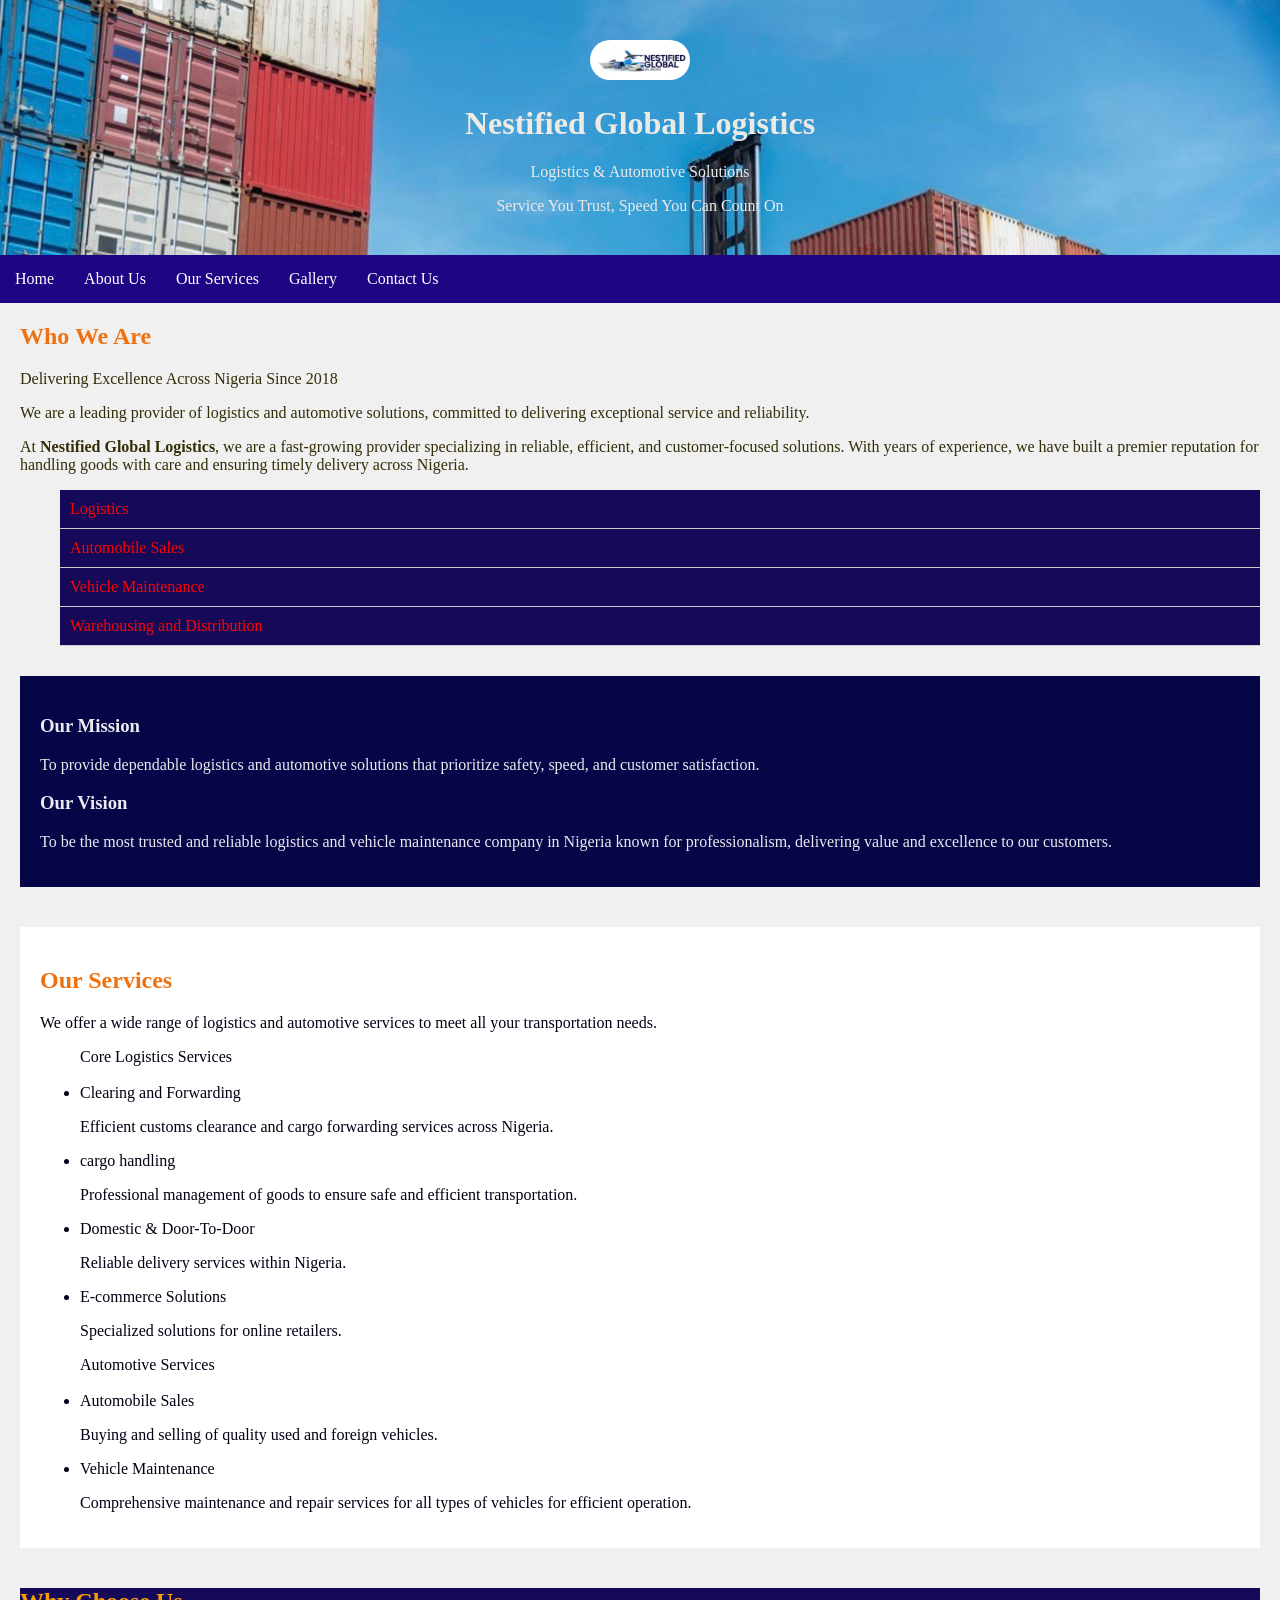
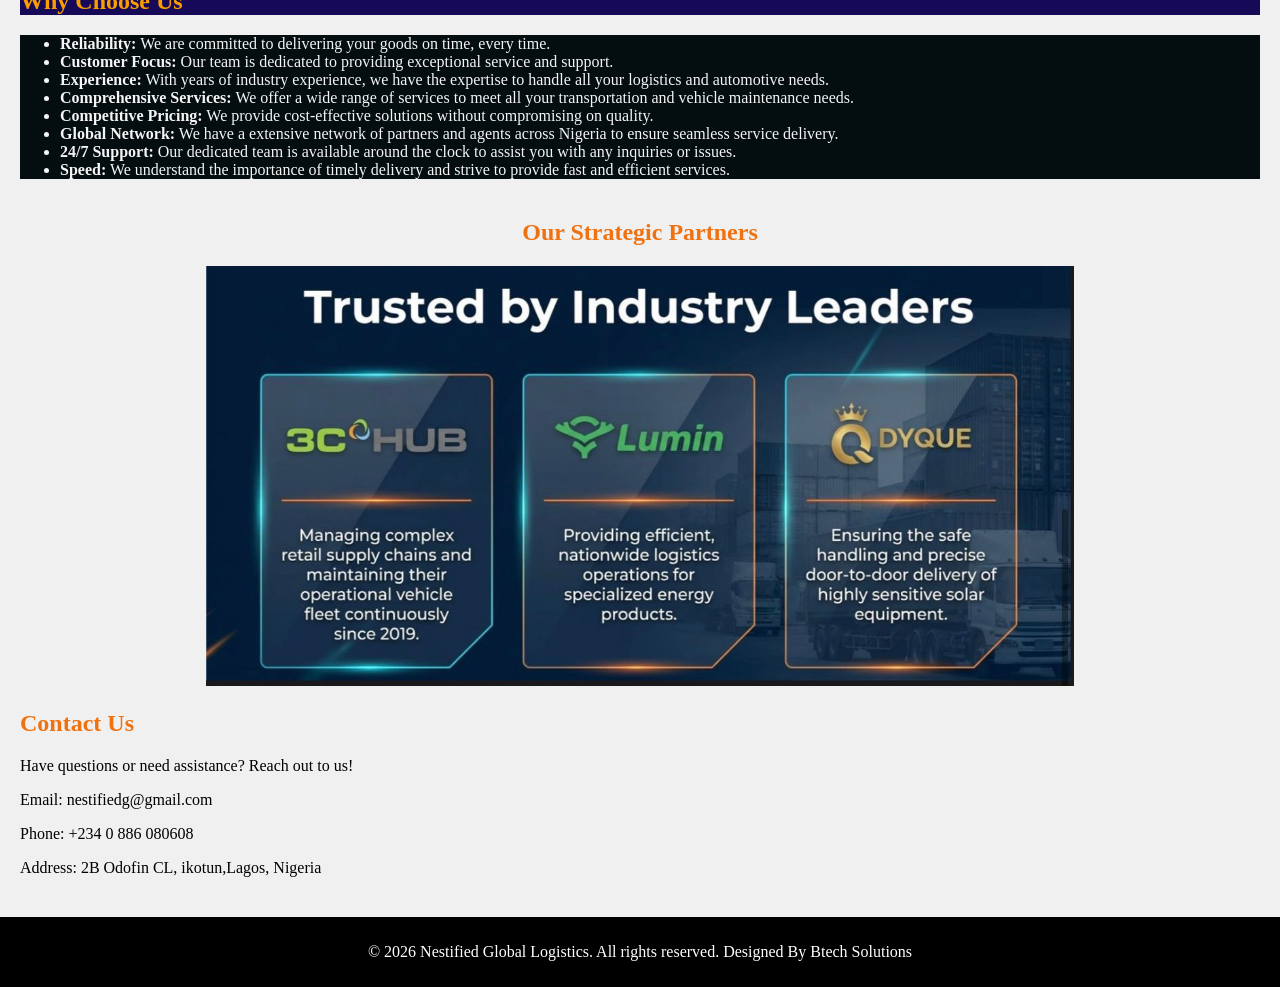
<file: index.html>
<!doctype html>
<html lang="en">
  <head>
    <meta charset="UTF-8" />
    <meta name="viewport" content="width=device-width, initial-scale=1.0" />
    <title>Document</title>
    <link rel="stylesheet" href="style.css/style.css" />
  </head>
  <body>
    <header>
      <img class="logo" src="image/nestifiedlogo.jpeg" alt="" />

      <h1>Nestified Global Logistics</h1>
      <p>Logistics & Automotive Solutions</p>
      Service You Trust, Speed You Can Count On
    </header>
    <nav class="navbar">
      <ul>
        <li><a href="index.html">Home</a></li>
        <li><a href="about.html">About Us</a></li>
        <li><a href="our-services.html">Our Services</a></li>
        <li><a href="gallery.html">Gallery</a></li>
        <li><a href="contact.html">Contact Us</a></li>
      </ul>
    </nav>
    <main>
      <div class="WhoWeAre">
        <section>
          <h2>Who We Are</h2>
          <label>Delivering Excellence Across Nigeria Since 2018</label>
          <p>
            We are a leading provider of logistics and automotive solutions,
            committed to delivering exceptional service and reliability.
          </p>
          <p>
            At <strong>Nestified Global Logistics</strong>, we are a
            fast-growing provider specializing in reliable, efficient, and
            customer-focused solutions. With years of experience, we have built
            a premier reputation for handling goods with care and ensuring
            timely delivery across Nigeria.
          </p>
          <div>
            <ol>
              <div>
                <li>Logistics</li>
                <li>Automobile Sales</li>
                <li>Vehicle Maintenance</li>
                <li>Warehousing and Distribution</li>
              </div>
            </ol>
      
          </div>
        </section>
      </div>
      <div class="our">
        <section>
          <h3>Our Mission</h3>
          <p>
            To provide dependable logistics and automotive solutions that
            prioritize safety, speed, and customer satisfaction.
          </p>
          <h3>Our Vision</h3>
          <p>
            To be the most trusted and reliable logistics and vehicle
            maintenance company in Nigeria known for professionalism, delivering
            value and excellence to our customers.
          </p>
        </section>
      </div>

      <div class="ourservices">
        <section>
          <h2>Our Services</h2>
          <p>
            We offer a wide range of logistics and automotive services to meet
            all your transportation needs.
          </p>
          <ul>
            Core Logistics Services
            <br /><br />
            <li>
              Clearing and Forwarding
              <p>
                Efficient customs clearance and cargo forwarding services across
                Nigeria.
              </p>
            </li>
            <li>
              cargo handling
              <p>
                Professional management of goods to ensure safe and efficient
                transportation.
              </p>
            </li>
            <li>
              Domestic & Door-To-Door
              <p>Reliable delivery services within Nigeria.</p>
            </li>
            <li>
              E-commerce Solutions
              <p>Specialized solutions for online retailers.</p>
            </li>
          </ul>
          <ul>
            Automotive Services
            <br /><br />
            <li>
              Automobile Sales
              <p>Buying and selling of quality used and foreign vehicles.</p>
            </li>
            <li>
              Vehicle Maintenance
              <p>
                Comprehensive maintenance and repair services for all types of
                vehicles for efficient operation.
              </p>
            </li>
          </ul>
        </section>
      </div>
      <section>
        <h2 class="whychooseus">Why Choose Us</h2>
        <div id="whychooseus">
          <ul>
            <li>
              <strong>Reliability:</strong> We are committed to delivering your
              goods on time, every time.
            </li>
            <li>
              <strong>Customer Focus:</strong> Our team is dedicated to
              providing exceptional service and support.
            </li>
            <li>
              <strong>Experience:</strong> With years of industry experience, we
              have the expertise to handle all your logistics and automotive
              needs.
            </li>
            <li>
              <strong>Comprehensive Services:</strong> We offer a wide range of
              services to meet all your transportation and vehicle maintenance
              needs.
            </li>
            <li>
              <strong>Competitive Pricing:</strong> We provide cost-effective
              solutions without compromising on quality.
            </li>
            <li>
              <strong>Global Network:</strong> We have a extensive network of
              partners and agents across Nigeria to ensure seamless service
              delivery.
            </li>
            <li>
              <strong>24/7 Support:</strong> Our dedicated team is available
              around the clock to assist you with any inquiries or issues.
            </li>
            <li>
              <strong>Speed:</strong> We understand the importance of timely
              delivery and strive to provide fast and efficient services.
            </li>
          </ul>
        </div>
      </section>
      <section>
        <div class="strategic">
          <h2>Our Strategic Partners</h2>
          <img src="image/partners.jpeg" alt="Strategic Partner Logo" />
        </div>
      </section>
      <section>
        <div>
          <h2>Contact Us</h2>
          <p>Have questions or need assistance? Reach out to us!</p>
          <p>Email: nestifiedg@gmail.com</p>
          <p>Phone: +234 0 886 080608</p>
          <p>Address: 2B Odofin CL, ikotun,Lagos, Nigeria</p>
        </div>
      </section>
    </main>
    <center>
      <footer>
        <p>
          &copy; 2026 Nestified Global Logistics. All rights reserved. Designed
          By Btech Solutions
        </p>
      </footer>
    </center>
  </body>
</html>
</file>
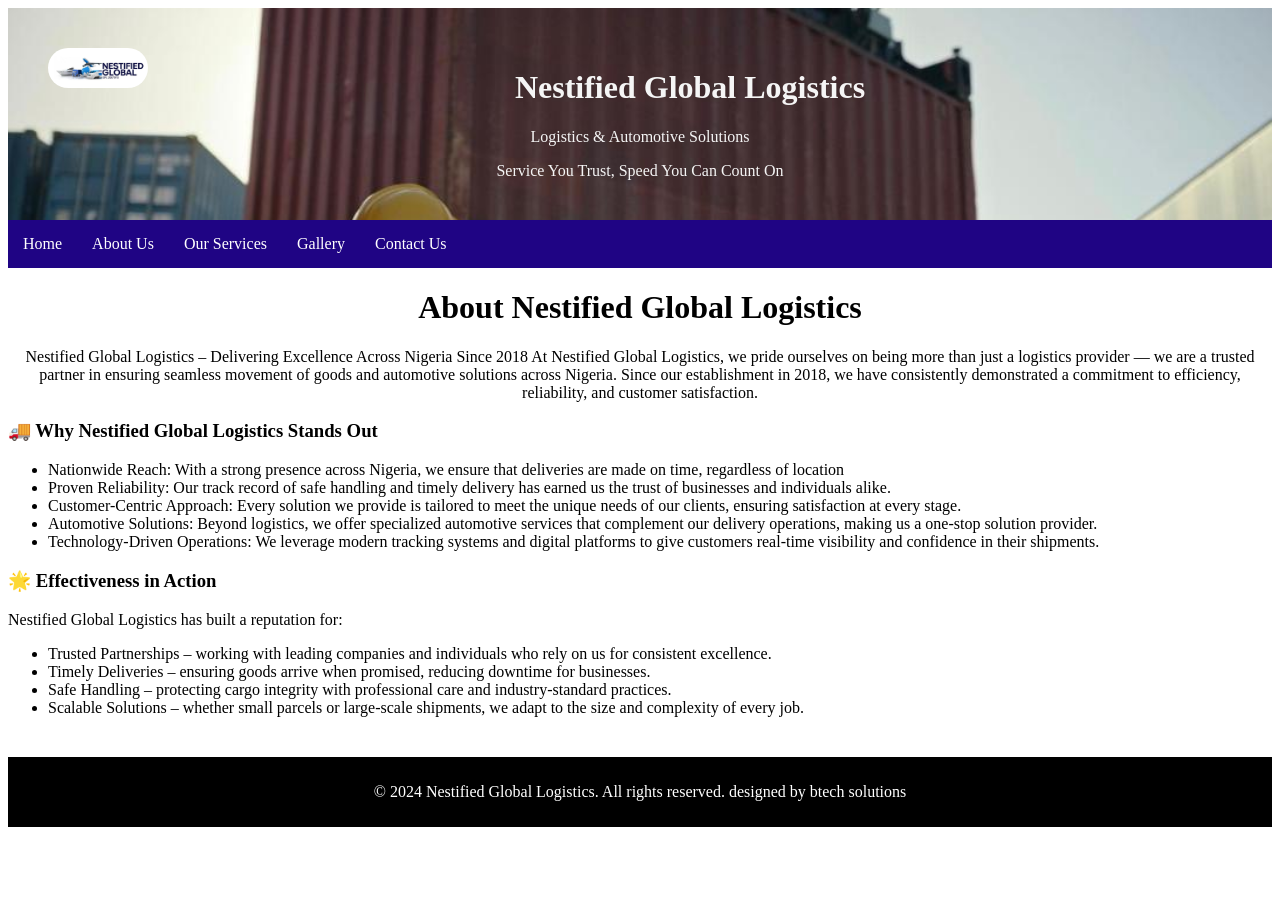
<file: about.html>
<!DOCTYPE html>
<html lang="en">
<head>
    <meta charset="UTF-8">
    <meta name="viewport" content="width=device-width, initial-scale=1.0">
    <title>about us</title>
</head>
<body>
    <header>
      <img class="logo" src="image/nestifiedlogo.jpeg" alt="" />

      <h1>Nestified Global Logistics</h1>
      <p>Logistics & Automotive Solutions</p>
      Service You Trust, Speed You Can Count On
    </header>
    <nav class="navbar">
      <ul>
        <li><a href="index.html">Home</a></li>
        <li><a href="about.html">About Us</a></li>
        <li><a href="our-services.html">Our Services</a></li>
        <li><a href="gallery.html">Gallery</a></li>
        <li><a href="contact.html">Contact Us</a></li>
      </ul>
    </nav>
    <main>
        <center><h1>About Nestified Global Logistics</h1>
        <p>Nestified Global Logistics – Delivering Excellence Across Nigeria Since 2018
At Nestified Global Logistics, we pride ourselves on being more than just a logistics provider — we are a trusted partner in ensuring seamless movement of goods and automotive solutions across Nigeria. Since our establishment in 2018, we have consistently demonstrated a commitment to efficiency, reliability, and customer satisfaction.
</p>
</center>
<h3>🚚 Why Nestified Global Logistics Stands Out</h3>
   
<ul>
        <li>Nationwide Reach: With a strong presence across Nigeria, we ensure that deliveries are made on time, regardless of location</li>
        <li>Proven Reliability: Our track record of safe handling and timely delivery has earned us the trust of businesses and individuals alike.</li>
        <li>Customer-Centric Approach: Every solution we provide is tailored to meet the unique needs of our clients, ensuring satisfaction at every stage.</li>
        <li>Automotive Solutions: Beyond logistics, we offer specialized automotive services that complement our delivery operations, making us a one-stop solution provider.</li>
        <li>Technology-Driven Operations: We leverage modern tracking systems and digital platforms to give customers real-time visibility and confidence in their shipments.</li>
    </ul>

<h3>🌟 Effectiveness in Action</h3>

<p>Nestified Global Logistics has built a reputation for:</p>
<ul>
   <li>Trusted Partnerships – working with leading companies and individuals who rely on us for consistent excellence.</li>
    <li>Timely Deliveries – ensuring goods arrive when promised, reducing downtime for businesses.</li>
    <li>Safe Handling – protecting cargo integrity with professional care and industry-standard practices.</li>
    <li>Scalable Solutions – whether small parcels or large-scale shipments, we adapt to the size and complexity of every job.</li>
</ul>

    </main>
    <footer>
        <p>&copy; 2024 Nestified Global Logistics. All rights reserved. designed by btech solutions</p>
    </footer>
</body>
</html>
<style>
    header {
  background-image: url("image/whoweare\ \(2\).jpeg");
  background-size: cover;
  color: whitesmoke;
  padding: 40px;
  text-align: center;
  
}
.navbar ul{ list-style-type: none;
background-color: rgb(31, 4, 132);
   padding: 0px; 
   margin: 0px;
  overflow: hidden;
}
.navbar a{ color: white;
  text-decoration: none;
  padding: 15px;
  display: block;
  text-align: center;
}
a:hover {
  background-color: rgba(5, 5, 5, 0.84);
}
.navbar li {
  float: left;
}

    .logo{width: 100px;border-radius: 50px;
    float: left;}
footer{
  background: rgb(0, 0, 0);
  color: white;
  text-align: center;
  padding: 10px;
  margin: 40px 0 0 0;
}
</style>
</file>
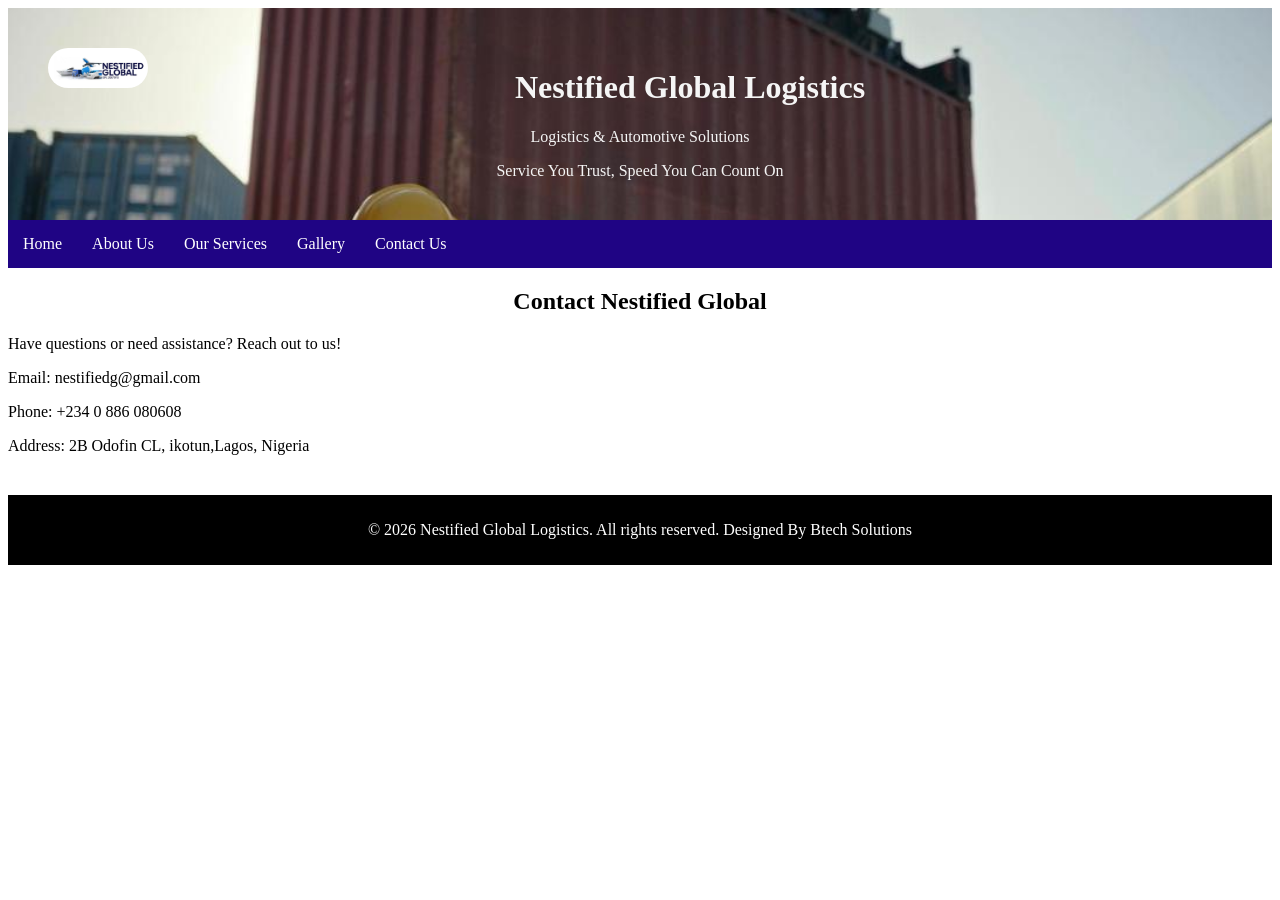
<file: contact.html>
<!DOCTYPE html>
<html lang="en">
<head>
    <meta charset="UTF-8">
    <meta name="viewport" content="width=device-width, initial-scale=1.0">
    <title>contact us</title>
</head>
<body>
    <header>
      <img class="logo" src="image/nestifiedlogo.jpeg" alt="" />

      <h1>Nestified Global Logistics</h1>
      <p>Logistics & Automotive Solutions</p>
      Service You Trust, Speed You Can Count On
    </header>
    <nav class="navbar">
      <ul>
        <li><a href="index.html">Home</a></li>
        <li><a href="about.html">About Us</a></li>
        <li><a href="our-services.html">Our Services</a></li>
        <li><a href="gallery.html">Gallery</a></li>
        <li><a href="contact.html">Contact Us</a></li>
      </ul>
    </nav>
    <main>
      <center>  <h2>Contact Nestified Global</h2></center>
       
          <p>Have questions or need assistance? Reach out to us!</p>
          <p>Email: nestifiedg@gmail.com</p>
          <p>Phone: +234 0 886 080608</p>
          <p>Address: 2B Odofin CL, ikotun,Lagos, Nigeria</p>
    </main>
    <footer> <p>
          &copy; 2026 Nestified Global Logistics. All rights reserved. Designed
          By Btech Solutions
        </p></footer>
</body>
</html>
<style>
header {
  background-image: url("image/whoweare\ \(2\).jpeg");
  background-size: cover;
  color: whitesmoke;
  padding: 40px;
  text-align: center;
  
}
.navbar ul{ list-style-type: none;
background-color: rgb(31, 4, 132);
   padding: 0px; 
   margin: 0px;
  overflow: hidden;
}
.navbar a{ color: white;
  text-decoration: none;
  padding: 15px;
  display: block;
  text-align: center;
}
a:hover {
  background-color: rgba(5, 5, 5, 0.84);
}
.navbar li {
  float: left;
}

    .logo{width: 100px;border-radius: 50px;
    float: left;}
footer{
  background: rgb(0, 0, 0);
  color: white;
  text-align: center;
  padding: 10px;
  margin: 40px 0 0 0;
}
</style>
</file>
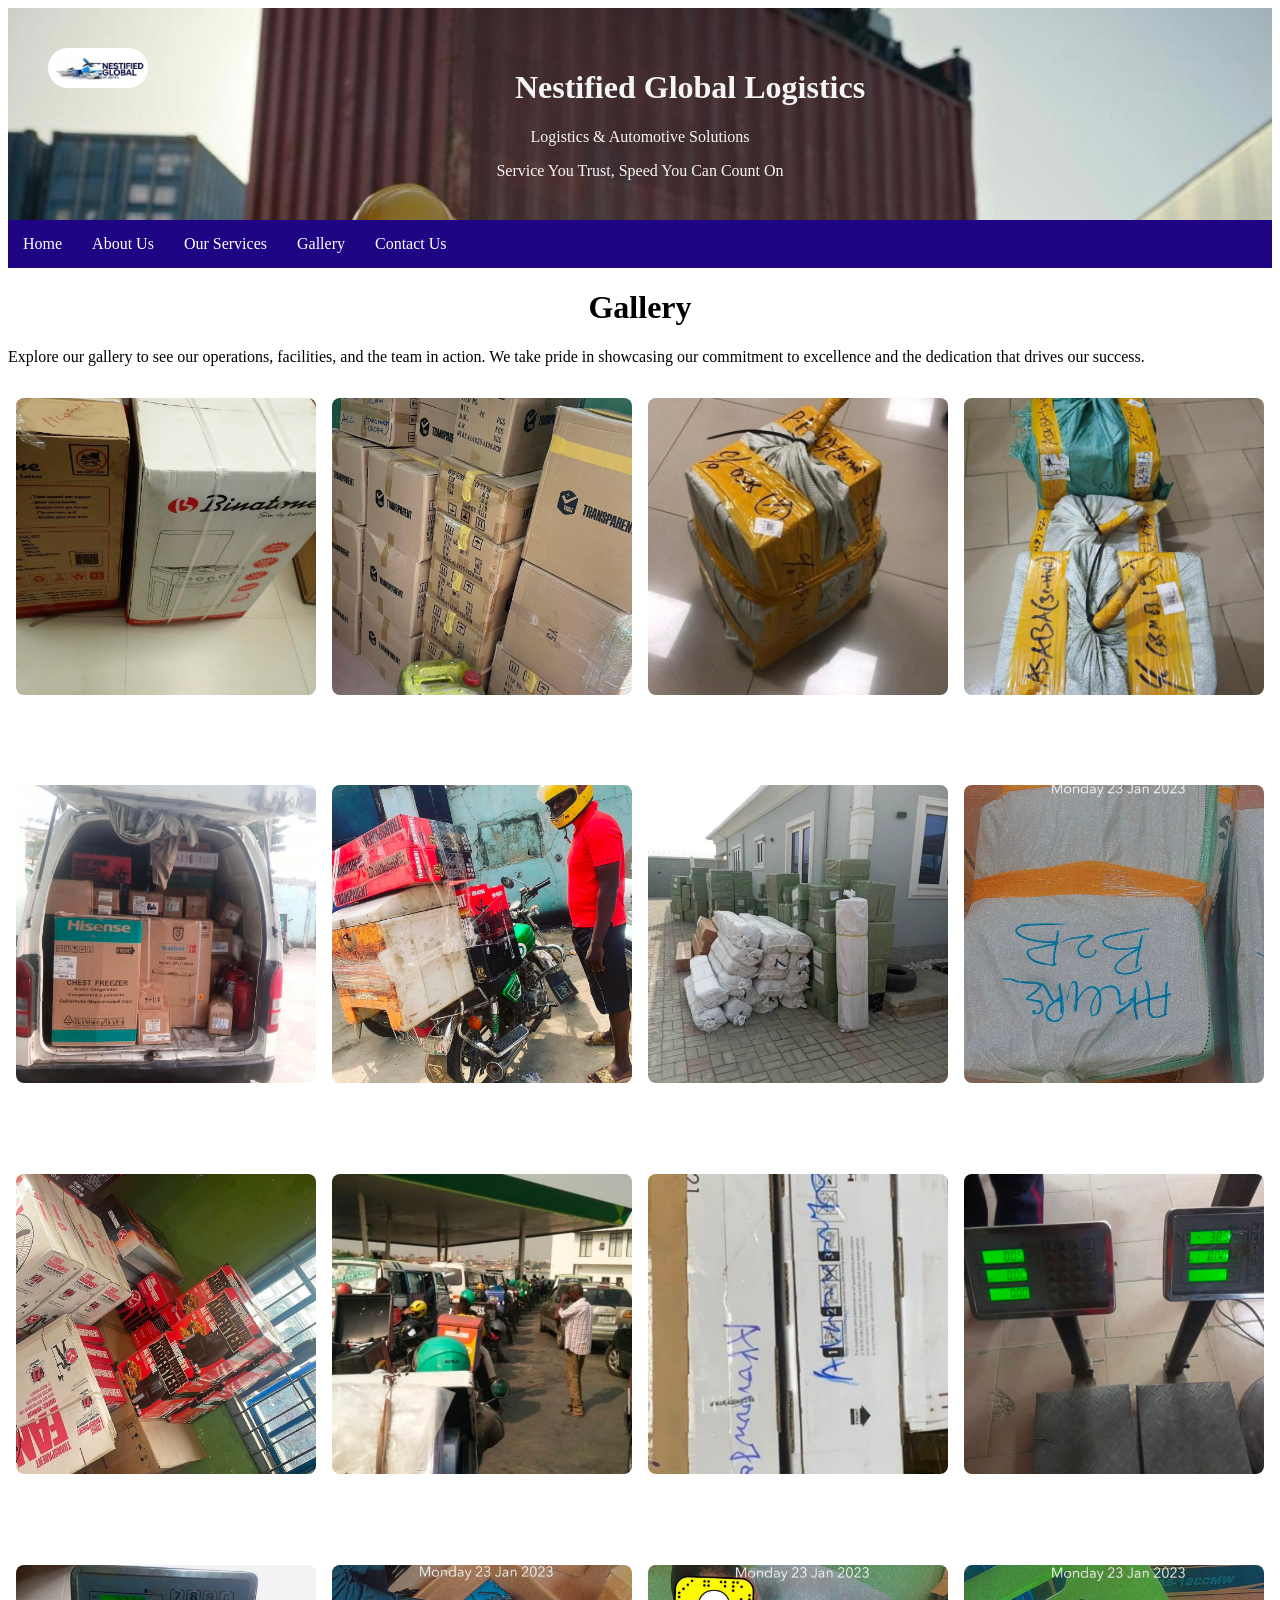
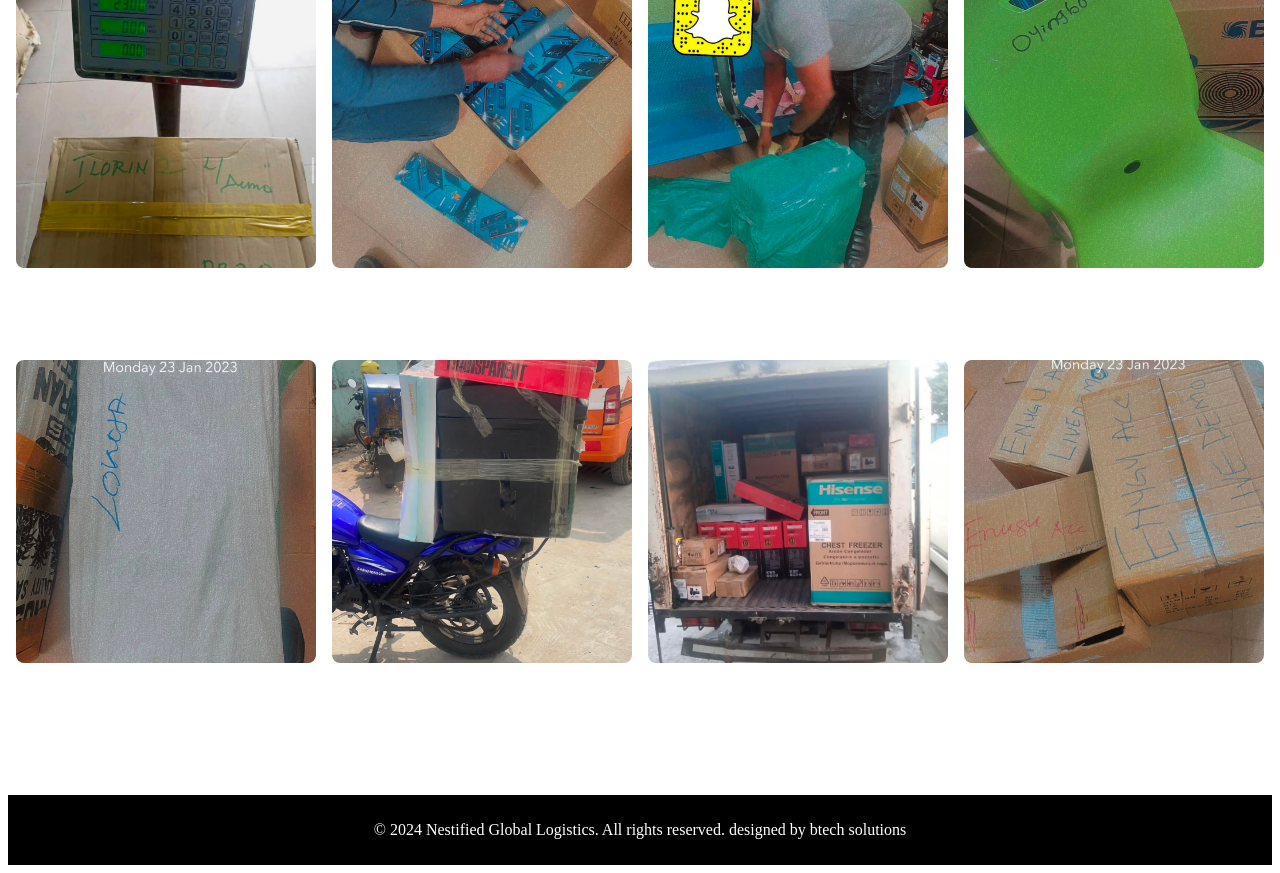
<file: gallery.html>
<!DOCTYPE html>
<html lang="en">
<head>
    <meta charset="UTF-8">
    <meta name="viewport" content="width=device-width, initial-scale=1.0">
    <title>gallery</title>
</head>
<body>
    <header>
        <img class="logo" src="image/nestifiedlogo.jpeg" alt="" />
        <h1>Nestified Global Logistics</h1>
        <p>Logistics & Automotive Solutions</p>
        Service You Trust, Speed You Can Count On
    </header>
    <nav class="navbar">
        <ul>
            <li><a href="index.html">Home</a></li>
            <li><a href="about.html">About Us</a></li>
            <li><a href="our-services.html">Our Services</a></li>
            <li><a href="gallery.html">Gallery</a></li>
            <li><a href="contact.html">Contact Us</a></li>
        </ul>
    </nav>
    <main>
        <center><h1>Gallery</h1></center>
        <p>Explore our gallery to see our operations, facilities, and the team in action. We take pride in showcasing our commitment to excellence and the dedication that drives our success.</p>
        <div class="gallery">
            <div class="gallery-item">
           <img src="image/image1 (1).jpeg" alt="Gallery Image 1" />
           </div>
           <div class="gallery-item">
           <img src="image/image1 (2).jpeg" alt="Gallery Image 2" />
              </div>
           <div class="gallery-item">
           <img src="image/image1 (3).jpeg" alt="Gallery Image 3" />
              </div>
           <div class="gallery-item">
           <img src="image/image1 (4).jpeg" alt="Gallery Image 4" />
              </div>
           <div class="gallery-item">
           <img src="image/image1 (5).jpeg" alt="Gallery Image 5" />
              </div>
           <div class="gallery-item">
           <img src="image/image1 (6).jpeg" alt="Gallery Image 6" />
              </div>
           <div class="gallery-item">
           <img src="image/image1 (7).jpeg" alt="Gallery Image 7" />
              </div>
                        <div class="gallery-item">
                        <img src="image/image1 (8).jpeg" alt="Gallery Image 8" />
                        </div>
                        <div class="gallery-item">
                        <img src="image/image1 (9).jpeg" alt="Gallery Image 9" />
                        </div>
                        <div class="gallery-item">
                        <img src="image/image1 (10).jpeg" alt="Gallery Image 10" />
                        </div>
                        <div class="gallery-item">
                        <img src="image/image1 (11).jpeg" alt="Gallery Image 11" />
                        </div>
                        <div class="gallery-item">
                        <img src="image/image1 (12).jpeg" alt="Gallery Image 12" />
                        </div>
                        <div class="gallery-item">
                        <img src="image/image1 (13).jpeg" alt="Gallery Image 13" />
                        </div>
                        <div class="gallery-item">
                        <img src="image/image1 (14).jpeg" alt="Gallery Image 14" />
                        </div>
                        <div class="gallery-item">
                        <img src="image/image1 (15).jpeg" alt="Gallery Image 15" />
                        </div>
                        <div class="gallery-item">
                        <img src="image/image1 (16).jpeg" alt="Gallery Image 16" />
                        </div>
                        <div class="gallery-item">
                        <img src="image/image1 (17).jpeg" alt="Gallery Image 17" />
                        </div>
                        <div class="gallery-item">
                        <img src="image/image1 (18).jpeg" alt="Gallery Image 18" />
                        </div>
                        <div class="gallery-item">
                        <img src="image/image1 (19).jpeg" alt="Gallery Image 19" />
                        </div>
                        <div class="gallery-item" >
                        <img src="image/image1 (20).jpeg" alt="Gallery Image 20" />
                        </div>



        </div>
    </main>
    <footer>
        <p>&copy; 2024 Nestified Global Logistics. All rights reserved. designed by btech solutions</p>
    </footer>
</body>
</html>
<style>
  header {
  background-image: url("image/whoweare\ \(2\).jpeg");
  background-size: cover;
  color:whitesmoke;
  padding: 40px;
  text-align: center;
  
}
.navbar ul{ list-style-type: none;
background-color: rgb(31, 4, 132);
   padding: 0px; 
   margin: 0px;
  overflow: hidden;
}
.navbar a{ color: white;
  text-decoration: none;
  padding: 15px;
  display: block;
  text-align: center;
}
a:hover {
  background-color: rgba(5, 5, 5, 0.84);
}
.navbar li {
  float: left;
}

    .logo{width: 100px;border-radius: 50px;
    float: left;}
footer{
  background: rgb(0, 0, 0);
  color: white;
  text-align: center;
  padding: 10px;
  margin: 40px 0 0 0;
}
.gallery{   
    display: grid;
    grid-template-columns:repeat(4,1fr);
    gap:0;
    padding-block: 0.5rem;
}
.gallery-item{ 
   border: 0.5rem;
padding:0.5rem;
border-radius: 0.5rem;
object-fit: cover;
}
.gallery-item img{
    width: 100%;
object-fit: cover;
height: 80%;
border-radius: 0.5rem;
}
</style>
</file>
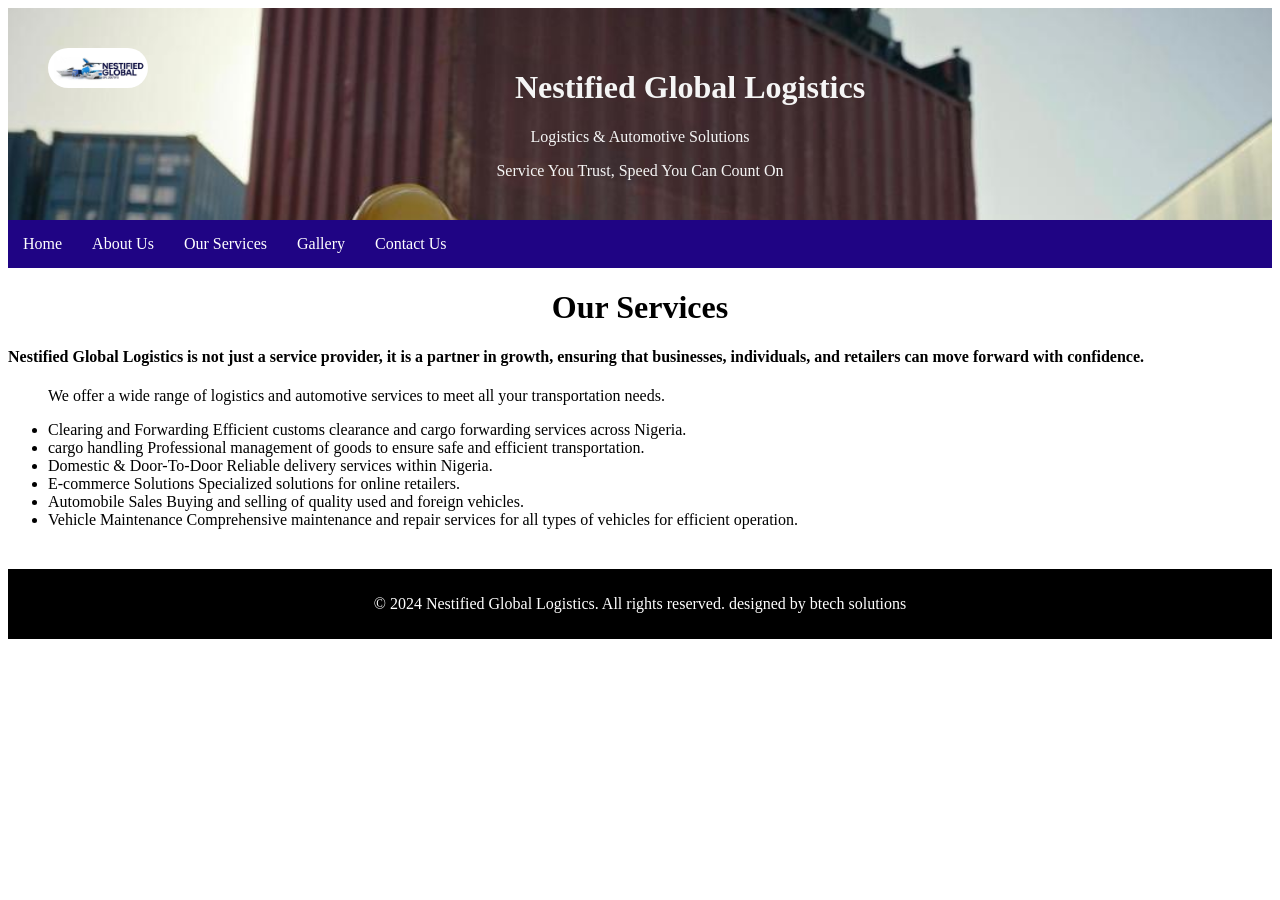
<file: our-services.html>
<!DOCTYPE html>
<html lang="en">
<head>
    <meta charset="UTF-8">
    <meta name="viewport" content="width=device-width, initial-scale=1.0">
    <title>Our Services</title>
</head>
<body>
    <header>
      <img class="logo" src="image/nestifiedlogo.jpeg" alt="" />

      <h1>Nestified Global Logistics</h1>
      <p>Logistics & Automotive Solutions</p>
      Service You Trust, Speed You Can Count On
    </header>
    <nav class="navbar">
      <ul>
        <li><a href="index.html">Home</a></li>
        <li><a href="about.html">About Us</a></li>
        <li><a href="our-services.html">Our Services</a></li>
        <li><a href="gallery.html">Gallery</a></li>
        <li><a href="contact.html">Contact Us</a></li>
      </ul>
    </nav>
    <main>
        <center><h1>Our Services</h1></center>
        <h4>Nestified Global Logistics is not just a service provider, it is a partner in growth, ensuring that businesses, individuals, and retailers can move forward with confidence.</h4>
    <ul>
        <p> We offer a wide range of logistics and automotive services to meet all your transportation needs.</p>



<li>Clearing and Forwarding
Efficient customs clearance and cargo forwarding services across Nigeria.
</li>
<li>cargo handling
Professional management of goods to ensure safe and efficient transportation.
</li>
<li>Domestic & Door-To-Door
Reliable delivery services within Nigeria.
</li>
<li>E-commerce Solutions
Specialized solutions for online retailers.
</li>

<li>Automobile Sales
Buying and selling of quality used and foreign vehicles.
</li>

<li>Vehicle Maintenance
Comprehensive maintenance and repair services for all types of vehicles for efficient operation.
</li>
    </ul>
    </main>
    <footer>
        <p>&copy; 2024 Nestified Global Logistics. All rights reserved. designed by btech solutions</p>
    </footer>
</body>
</html>
<style>  header {
  background-image: url("image/whoweare\ \(2\).jpeg");
  background-size: cover;
  color: whitesmoke;
  padding: 40px;
  text-align: center;
  
}
.navbar ul{ list-style-type: none;
background-color: rgb(31, 4, 132);
   padding: 0px; 
   margin: 0px;
  overflow: hidden;
}
.navbar a{ color: white;
  text-decoration: none;
  padding: 15px;
  display: block;
  text-align: center;
}
a:hover {
  background-color: rgba(5, 5, 5, 0.84);
}
.navbar li {
  float: left;
}

    .logo{width: 100px;border-radius: 50px;
    float: left;}
footer{
  background: rgb(0, 0, 0);
  color: white;
  text-align: center;
  padding: 10px;
  margin: 40px 0 0 0;
}
</file>
<file: style.css/style.css>
header {
  background-image: url("image/header.jpeg");
  background-size: cover;
  color: hwb(34 90% 7%);
  padding: 40px;
  text-align: center;
  ;
}
body{margin: 0px;}
main{margin-left: 20px;
margin-right: 20px;}
.navbar ul{ list-style-type: none;
background-color: rgb(31, 4, 132);
   padding: 0px; 
   margin: 0px;
  overflow: hidden;
}
img{max-inline-size: 100%;

}

.our {
  background: rgb(5, 5, 71);
  background-size: contain;
  padding: 20px;
  text-align: left;
  margin-top: 30px;
  color: rgba(255, 255, 255, 0.916);
}
.navbar a{ color: white;
  text-decoration: none;
  padding: 15px;
  display: block;
  text-align: center;
}
a:hover {
  background-color: rgba(5, 5, 5, 0.84);
}
.navbar li {
  float: left;
}
h2 {
  color: rgb(240, 113, 15);
}
.logo{width: 100px;border-radius: 50px;}
body{background: rgba(0, 0, 0, 0.059);}
.nav-links {
  text-align: left;
  }
.whychooseus {
  margin-top: 40px;
  color: rgb(250, 158, 0);
  background: rgb(22, 9, 88);
}
    #whychooseus{color: whitesmoke;background: rgba(1, 10, 13, 0.984);}
.strategic {
  text-align: center;
  margin-top: 40px;
  image-rendering: cover;
  img {
    width: 70%;
  }
}
.WhoWeAre {
   
    color: rgb(51, 45, 8);
  ul {
    list-style-type: none;
    padding: 0;
    
  }
  li {
    border-bottom: 1px solid #ccc;
    padding: 10px;
    color: rgb(255, 0, 0);
    background: rgb(22, 9, 88);
    list-style-type: none;
  }
}
.ourservices {
  background:white;
  background-size: cover;
  padding: 20px;
  text-align: left;
  margin-top: 40px;
  color: #010114;
}

footer{
  background: rgb(0, 0, 0);
  color: white;
  text-align: center;
  padding: 10px;
  margin: 40px 0 0 0;
}
@media only screen and (max-width:600px) {
.main{width: 100%;
  height: 100%;
background-color: rgb(255, 0, 255);}
}
</file>
